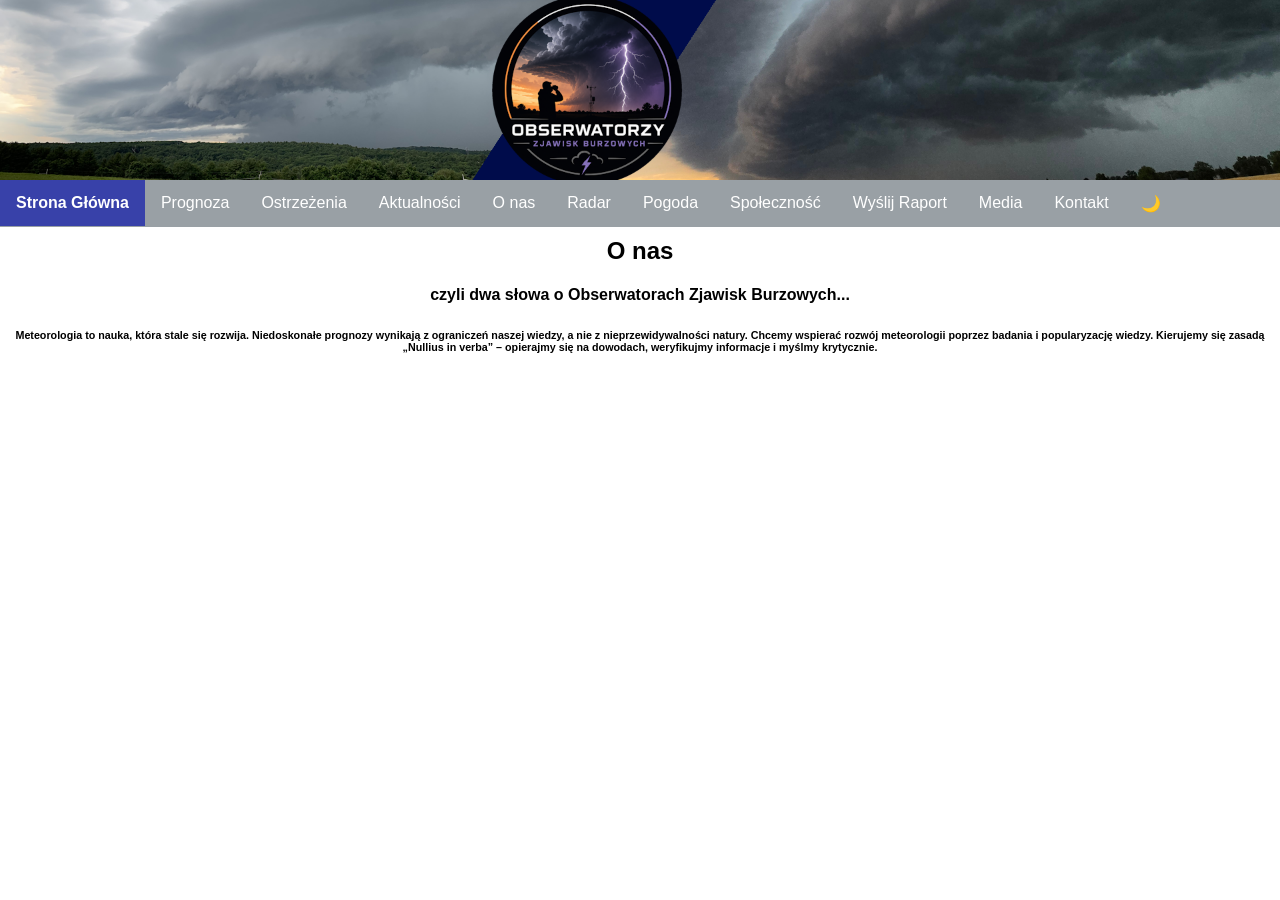
<file: index.html>
<!DOCTYPE html>
<html>
  <head>
    <title>Obserwatorzy Zjawisk Burzowych</title>
    <link rel="stylesheet" href="styles.css">
    <link rel="icon" type="image/x-icon" href="favicon.png">
  </head>
  <body>
    <!-- BANER -->
      <img src="mainbaner.png" style="
        width: 100%;
        height: 180px;
        object-fit: cover;
        display: block;
      ">
    <!--NAVBAR-->
    <ul>
      <li><a class="active" href="index.html">Strona Główna</a></li>
      <li><a href="">Prognoza</a></li>
      <li><a href="">Ostrzeżenia</a></li>
      <li><a href="">Aktualności</a></li>
      <li><a href="">O nas</a></li>
      <li><a href="radar.html">Radar</a></li>
      <li><a href="">Pogoda</a></li>
      <li><a href="spolecznosc.html">Społeczność</a></li>
      <li><a href="">Wyślij Raport</a></li>
      <li><a href="">Media</a></li>
      <li><a href="">Kontakt</a></li>
      <li style="float:right"><a href="#" id="theme-toggle">🌙</a></li>
    </ul>
     <center>
        <h2>O nas</h2>
        <h4>czyli dwa słowa o Obserwatorach Zjawisk Burzowych...</h4>
        <h6>Meteorologia to nauka, która stale się rozwija. Niedoskonałe prognozy wynikają z ograniczeń naszej wiedzy, a nie z nieprzewidywalności natury. Chcemy wspierać rozwój meteorologii poprzez badania i popularyzację wiedzy. Kierujemy się zasadą „Nullius in verba” – opierajmy się na dowodach, weryfikujmy informacje i myślmy krytycznie.</h6>
      </center>


    <script src="main.js"></script>
  </body>
</html>
</file>
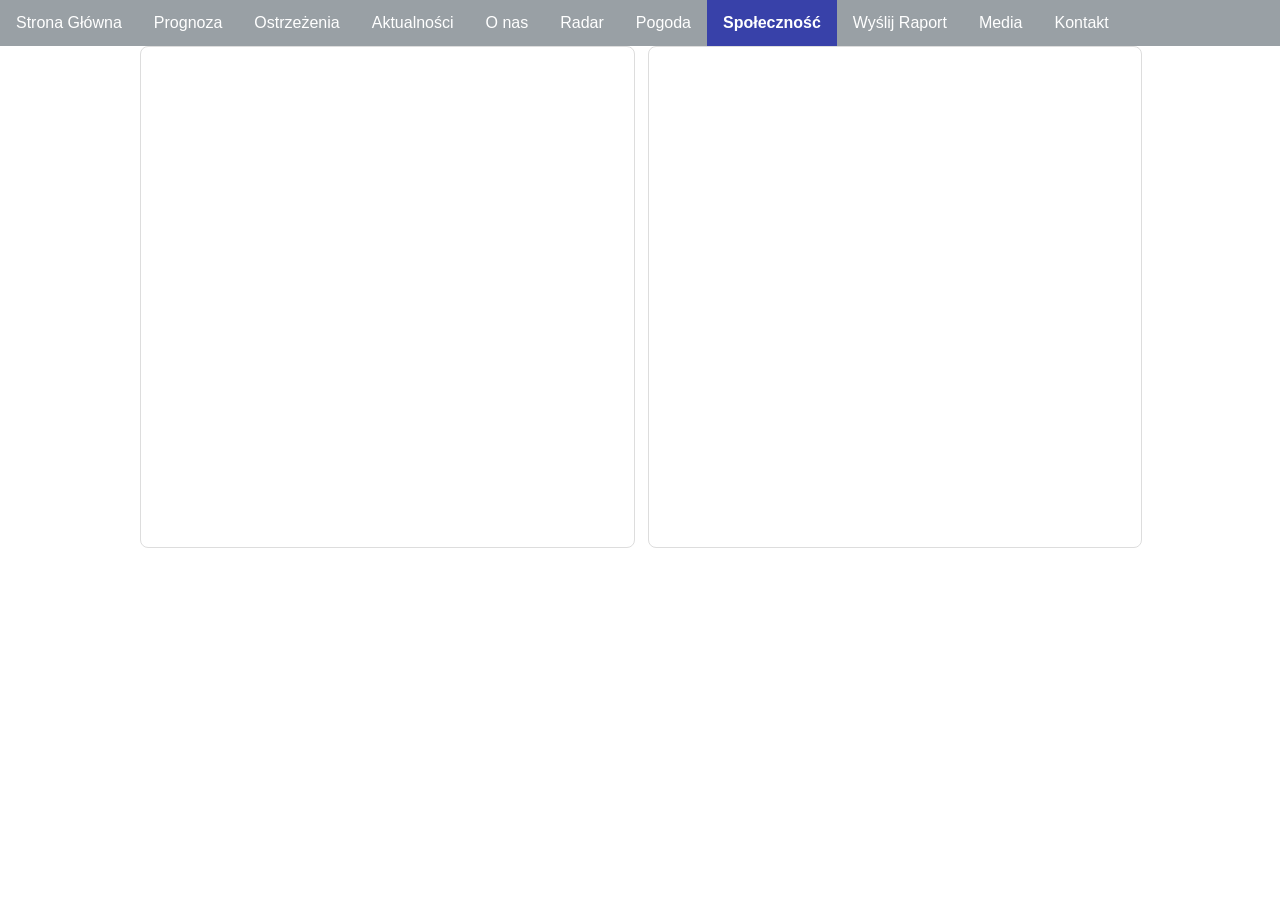
<file: spolecznosc.html>
<!DOCTYPE html>
<html>
  <head>
    <title>Społeczność - Obserwatorzy Zjawisk Burzowych</title>
    <link rel="stylesheet" href="styles.css">
    <link rel="icon" type="image/x-icon" href="favicon.png">
  </head>
  <body>
    <!--NAVBAR-->
    <ul>
      <li><a href="index.html">Strona Główna</a></li>
      <li><a href="">Prognoza</a></li>
      <li><a href="">Ostrzeżenia</a></li>
      <li><a href="">Aktualności</a></li>
      <li><a href="">O nas</a></li>
      <li><a href="radar.html">Radar</a></li>
      <li><a href="">Pogoda</a></li>
      <li><a class="active" href="spolecznosc.html">Społeczność</a></li>
      <li><a href="">Wyślij Raport</a></li>
      <li><a href="">Media</a></li>
      <li><a href="">Kontakt</a></li>
    </ul>


<div class="card-chat-container" style="
    display: flex; 
    gap: 15px; 
    width: 100%; 
    max-width: 1000px;
    height: 500px; 
    margin: 0 auto; 
    box-sizing: border-box;
">

      <!-- Pierwszy czat -->
      <div class="chat-wrapper" style="flex: 1; height: 100%;">
          <iframe 
              src="https://tlk.io/PogodaOZB" 
              width="100%" 
              height="100%" 
              style="border: 1px solid #ddd; border-radius: 8px;">
          </iframe>
      </div>

      <!-- Drugi czat -->
      <div class="chat-wrapper" style="flex: 1; height: 100%;">
          <iframe 
              src="https://tlk.io/OgolneOZB" 
              width="100%" 
              height="100%" 
              style="border: 1px solid #ddd; border-radius: 8px;">
          </iframe>
      </div>

    </div>
  </body>
</html>
</file>
<file: styles.css>
body {
  margin: 0;
  padding: 0;
  font-family: sans-serif;
  background-color: #ffffff;
  color: #000000;
}

h2, p {
  margin: 10px;
}

/* MENU */
ul {
  list-style-type: none;
  margin: 0;
  padding: 0;
  background-color: #99a0a5;
  display: flex;
}

ul li a {
  display: block;
  color: white;
  padding: 14px 16px;
  text-decoration: none;
}

ul li a:hover:not(.active) {
  background-color: #7b8089;
}

ul li a.active {
  background-color: #3841a9;
  font-weight: bold;
}

/* 🌙 TRYB NOCNY */
[data-theme="dark"] body {
  background-color: #121212;
  color: #eaeaea;
}

[data-theme="dark"] ul {
  background-color: #1e1e1e;
}

[data-theme="dark"] ul li a {
  color: #eaeaea;
}

[data-theme="dark"] ul li a:hover:not(.active) {
  background-color: #333333;
}

[data-theme="dark"] ul li a.active {
  background-color: #5a66d6;
}
</file>
